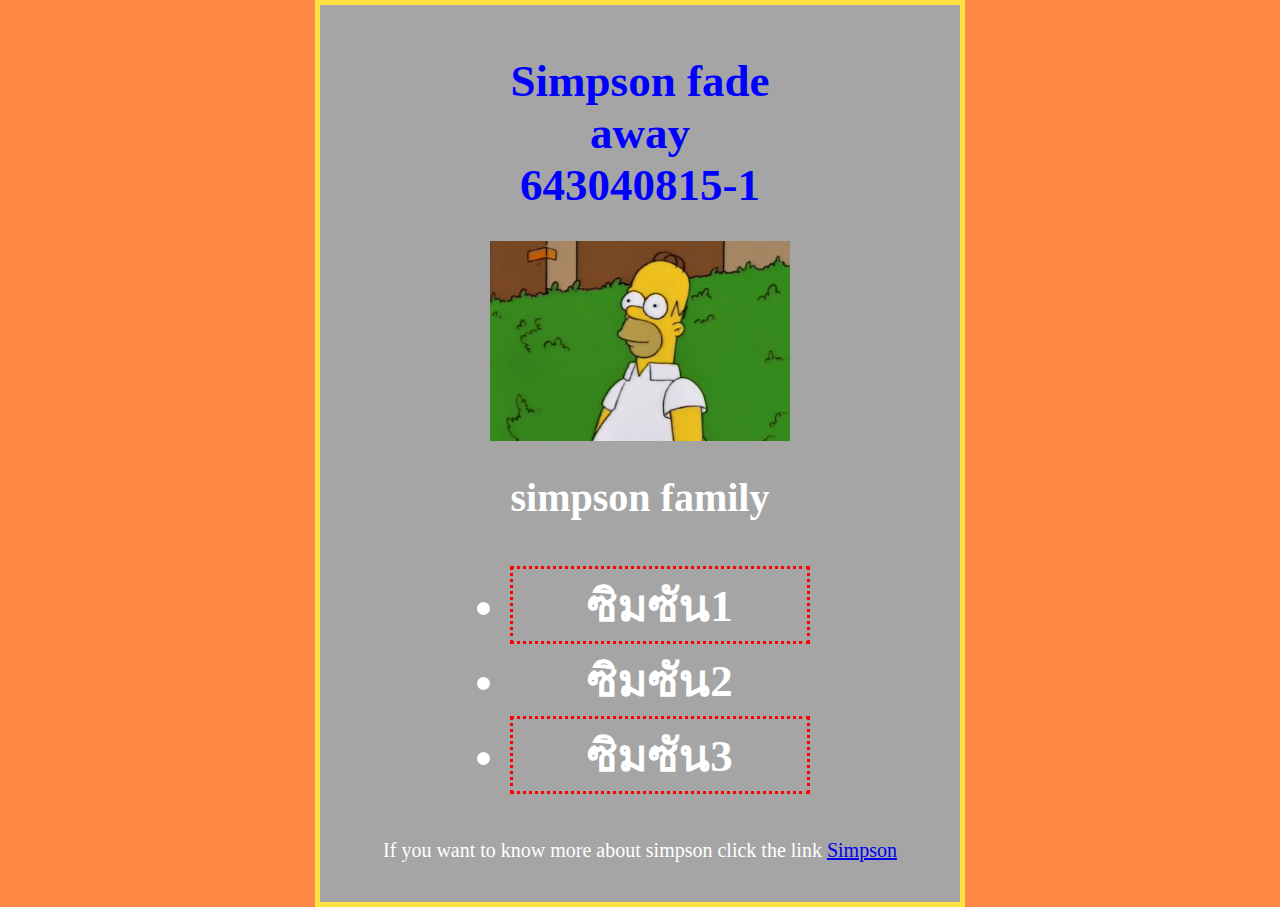
<file: index.html>
<!DOCTYPE html>
<html>
    <head>
        <meta charset="utf-8">
        <title>Sorawit's example page</title>
        <link href="styles/style.css" rel="stylesheet" type="text/css">
    </head>
    <body>
        <h1>Simpson fade away 643040815-1</h1>
        <img src="images/web design.gif" width="50%"
        height="50%" alt="My test image" class="center">
        <h2>simpson family</h2>
        <h3>
            <ul>
                <li class="simpson1">ซิมซัน1</li>
                <li>ซิมซัน2</li>
                <li class="simpson2">ซิมซัน3</li>
             </ul>
        </h3>
        <p>If you want to know more about simpson click the link <a href="https://en.wikipedia.org/wiki/The_Simpsons">Simpson</a></li></p>
    </body>
</html>
</file>
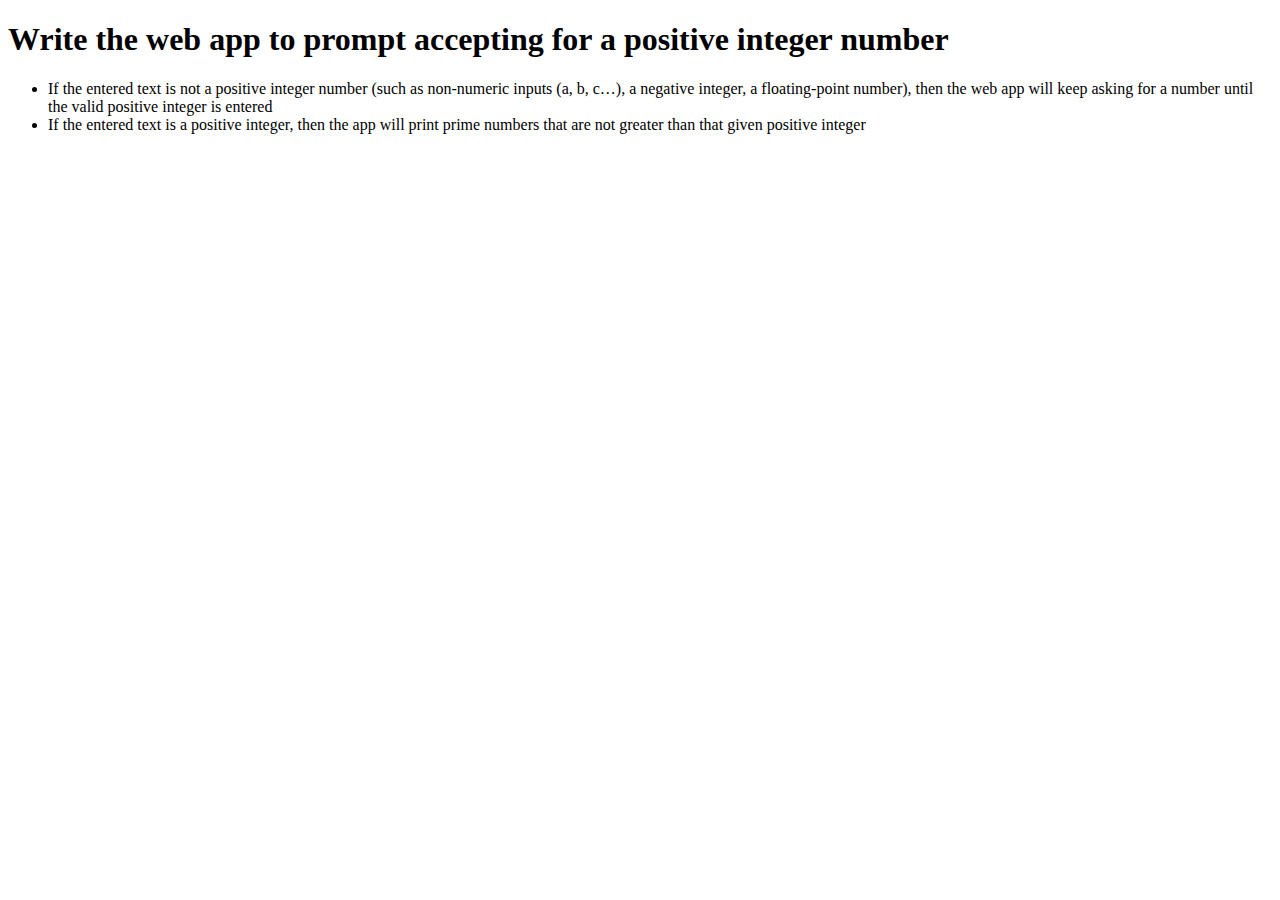
<file: lab5/Problem1.html>
<!DOCTYPE html>
<html>
<head>
    <meta charset="UTF-8">
    <meta name="viewport" content="width=device-width, initial-scale=1.0">
    <link rel="stylesheet" href="lib/style.css">
    <title>Prime Number</title>
</head>
<body>
    <h1>Write the web app to prompt accepting for a positive integer number</h1>
    <ul>
        <li>If the entered text is not a positive integer number (such as non-numeric inputs (a, b, c…), a negative integer, a floating-point number), then the web app will keep asking for a number until the valid positive integer is entered</li>
        <li>If the entered text is a positive integer, then the app will print prime numbers that are not greater than that given positive integer</li>
    </ul>
    <script src="lib/problem1.js">
    </script>
</body>
</html>
</file>
<file: styles/style.css>
html {
  background-color: rgb(255, 137, 68);
}
body {
  width: 600px;
  background-color: rgb(165, 165, 165);
  margin: 0 auto;
  padding: 20px 20px 20px 20px;
  border: 5px solid rgb(255, 226, 63);
}

img {
  display: block;
  margin: 0 auto;
}

ul{
  color: white;
  text-align: center;
  font-family: verdana;
  font-size: 45px;
  display: block;
  margin-left: auto;
  margin-right: auto;
  width: 50%;
  height: 50%;
}

li.simpson1{
  color: white;
  border-style: dotted;
  border-color: red;
}

li.simpson2{
  color: white;
  border-style: dotted;
  border-color: red;

}

h1 {
    color: blue;
    text-align: center;
    font-family: verdana;
    font-size: 45px;
    display: block;
    margin-left: auto;
    margin-right: auto;
    width: 50%;
    height: 50%;
}

h2 {
    color: white;
    text-align: center;
    font-family: verdana;
    font-size: 40px;
  }

h3 {
    color: white;
    text-align: center;
    font-family: verdana;
    font-size: 20px;
  }

p {
    color: white;
    text-align: center;
    font-family: verdana;
    font-size: 20px;
}
</file>
<file: lab5/lib/style.css>
.container {
    width: 90%;
    margin: 0 auto;
}

@media (max-width: 600px) {
    .container {
        width: 100%;
    }   
}

body {
    font-size: 16px;
}

@media (max-width: 600px) {
    body {
        font-size: 14px;
    }
}
</file>
